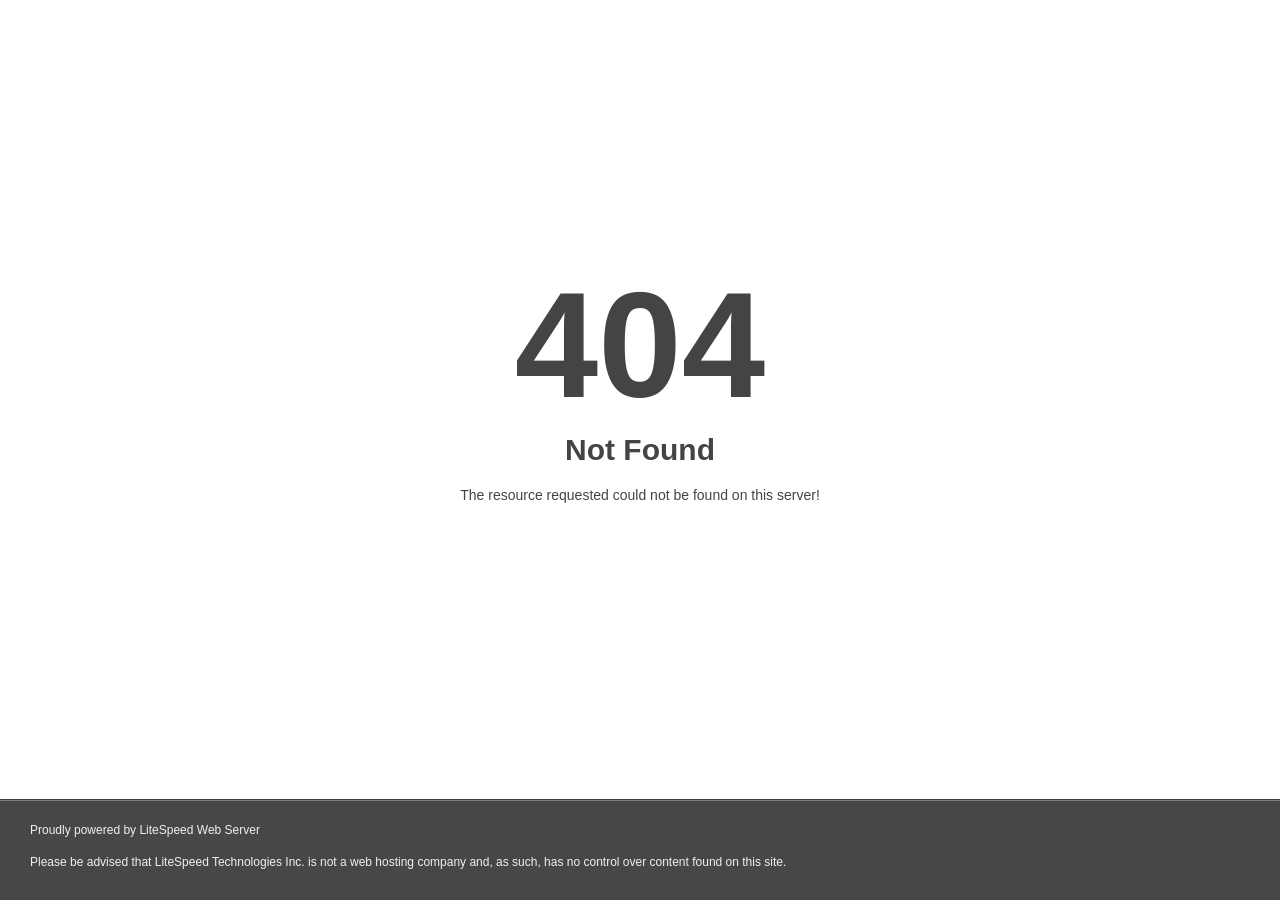
<file: assets/css/owl.video.play.html>
<!DOCTYPE html>
<html style="height:100%">
<head>
<meta name="viewport" content="width=device-width, initial-scale=1, shrink-to-fit=no" />
<title> 404 Not Found
</title><style>@media (prefers-color-scheme:dark){body{background-color:#000!important}}</style></head>
<body style="color: #444; margin:0;font: normal 14px/20px Arial, Helvetica, sans-serif; height:100%; background-color: #fff;">
<div style="height:auto; min-height:100%; "> <div style="text-align: center; width:800px; margin-left: -400px; position:absolute; top: 30%; left:50%;">
<h1 style="margin:0; font-size:150px; line-height:150px; font-weight:bold;">404</h1>
<h2 style="margin-top:20px;font-size: 30px;">Not Found
</h2>
<p>The resource requested could not be found on this server!</p>
</div></div><div style="color:#f0f0f0; font-size:12px;margin:auto;padding:0px 30px 0px 30px;position:relative;clear:both;height:100px;margin-top:-101px;background-color:#474747;border-top: 1px solid rgba(0,0,0,0.15);box-shadow: 0 1px 0 rgba(255, 255, 255, 0.3) inset;">
<br>Proudly powered by LiteSpeed Web Server<p>Please be advised that LiteSpeed Technologies Inc. is not a web hosting company and, as such, has no control over content found on this site.</p></div></body></html>
</file>
